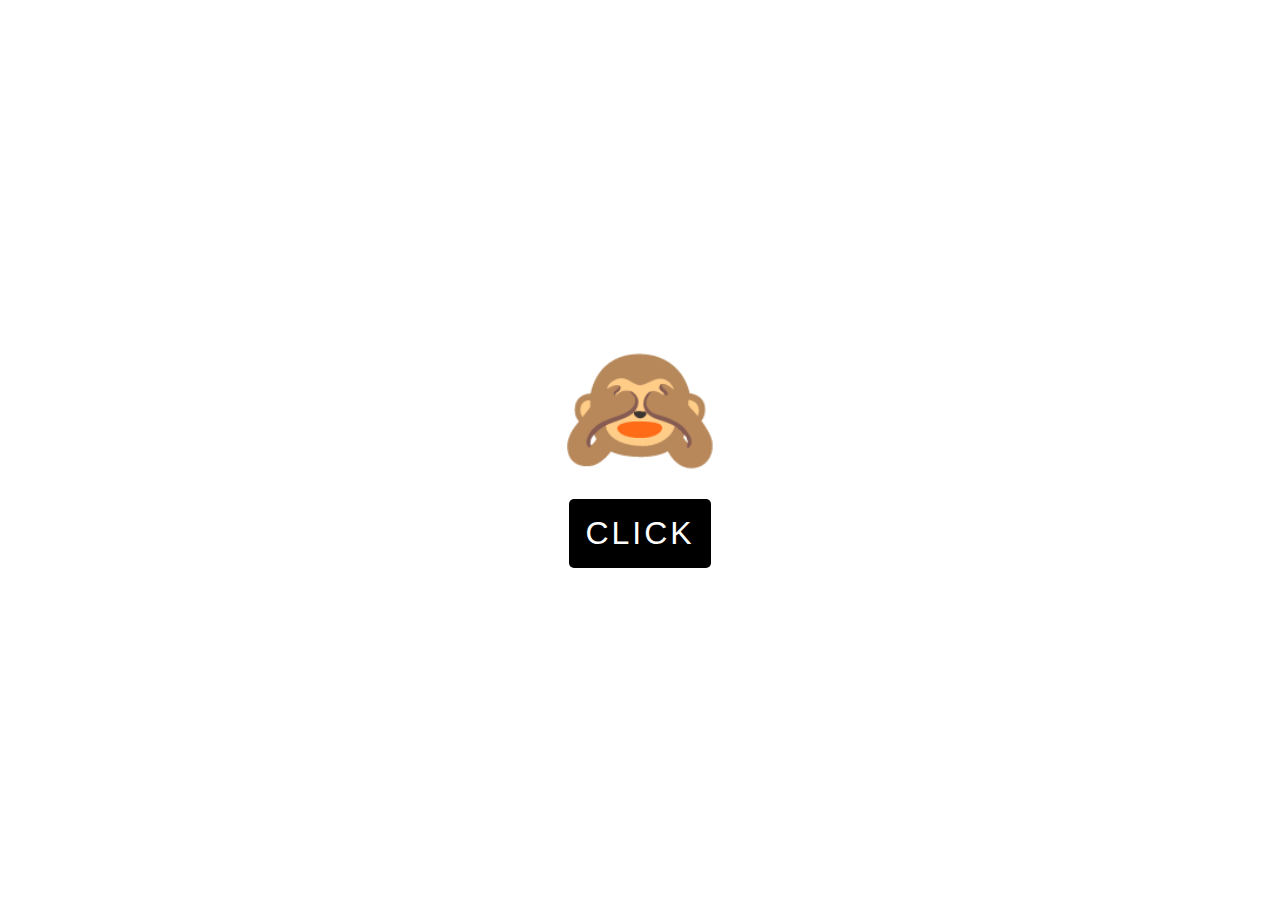
<file: project1/index.html>
<!DOCTYPE html>
<html lang="en">
<head>
    <meta charset="UTF-8">
    <meta http-equiv="X-UA-Compatible" content="IE=edge">
    <meta name="viewport" content="width=device-width, initial-scale=1.0">
    <title>Project</title>
    <style>
        *{
            margin: 0;padding: 0;box-sizing: border-box;
        }
        .open{
            display: none;
        }
        .close{
            display: none;
        }
        .active{
            display: block;
        }
        .container div{
            user-select: none;
            font-size: 8rem;
        }
        .container{
            width: 100%;
            display: flex;
            flex-direction: column;
            justify-content: center;
            align-items: center;
            height: 100vh;
        }
        button{
            padding: 1rem;
            font-size: 2rem;
            text-transform: uppercase;
            letter-spacing: 3px;
            border: none;
            border-radius: 5px;
            margin-top: 1rem;
            cursor: pointer;
            background-color: black;
            color: white;
        }
    </style>
</head>
<body>
    <div class="container">
        <div class="close active">🙈</div>
        <div class="open">🙉</div>
        <button>click</button>
    </div>
    

    <script src="main.js"></script>
</body>
</html>
</file>
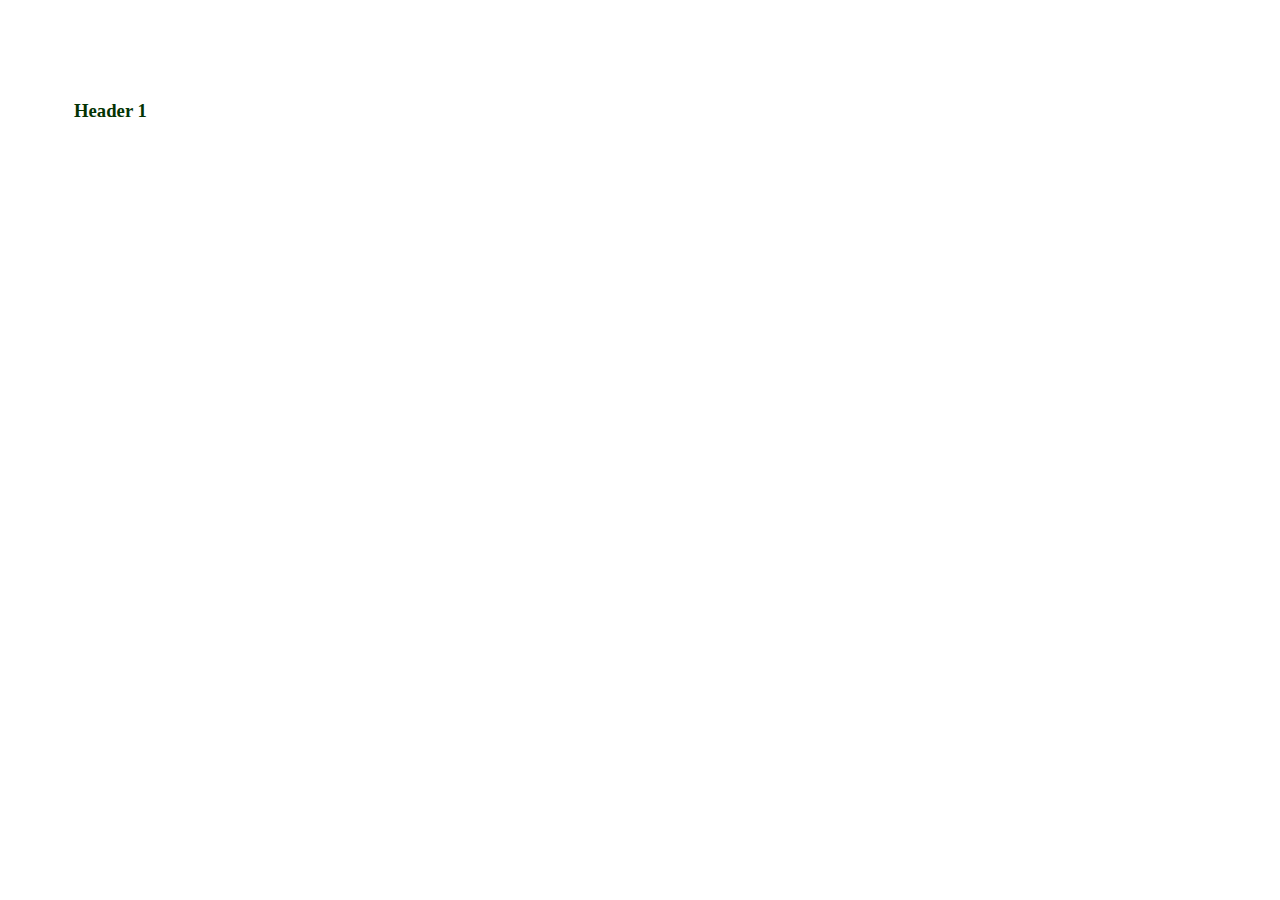
<file: project2/index.html>
<!DOCTYPE html>
<html lang="en">
<head>
    <meta charset="UTF-8">
    <meta http-equiv="X-UA-Compatible" content="IE=edge">
    <meta name="viewport" content="width=device-width, initial-scale=1.0">
    <title>project 2</title>
    <link rel="stylesheet" href="style.css">
</head>
<body>
    <div class="conatiner">
        <div class="panel active" style="background-image: url(https://images.unsplash.com/photo-1666780922358-59d16ee349d9?ixlib=rb-4.0.3&ixid=MnwxMjA3fDB8MHxwaG90by1wYWdlfHx8fGVufDB8fHx8&auto=format&fit=crop&w=1577&q=80);">
            <h3>Header 1</h3>
        </div>
        <div class="panel" style="background-image: url(https://images.unsplash.com/photo-1666864722837-0dc0993e5a77?ixlib=rb-4.0.3&ixid=MnwxMjA3fDB8MHxwaG90by1wYWdlfHx8fGVufDB8fHx8&auto=format&fit=crop&w=870&q=80);">
            <h3>Header 2</h3>
        </div>
        <div class="panel" style="background-image: url(https://images.unsplash.com/photo-1666883342936-cbfb4c1e7ade?ixlib=rb-4.0.3&ixid=MnwxMjA3fDB8MHxwaG90by1wYWdlfHx8fGVufDB8fHx8&auto=format&fit=crop&w=709&q=80);">
            <h3>Header 3</h3>
        </div>
        <div class="panel" style="background-image:url(https://images.unsplash.com/photo-1666811059629-f052240cde19?ixlib=rb-4.0.3&ixid=MnwxMjA3fDB8MHxwaG90by1wYWdlfHx8fGVufDB8fHx8&auto=format&fit=crop&w=870&q=80)">
            <h3>Header 4</h3>
        </div>
        <div class="panel" style="background-image: url(https://images.unsplash.com/photo-1666833375493-2fb33e8ee28c?ixlib=rb-4.0.3&ixid=MnwxMjA3fDB8MHxwaG90by1wYWdlfHx8fGVufDB8fHx8&auto=format&fit=crop&w=870&q=80);">
            <h3>Header 5</h3>
        </div>
    </div>
    


    <script src="main.js"></script>
</body>
</html>
</file>
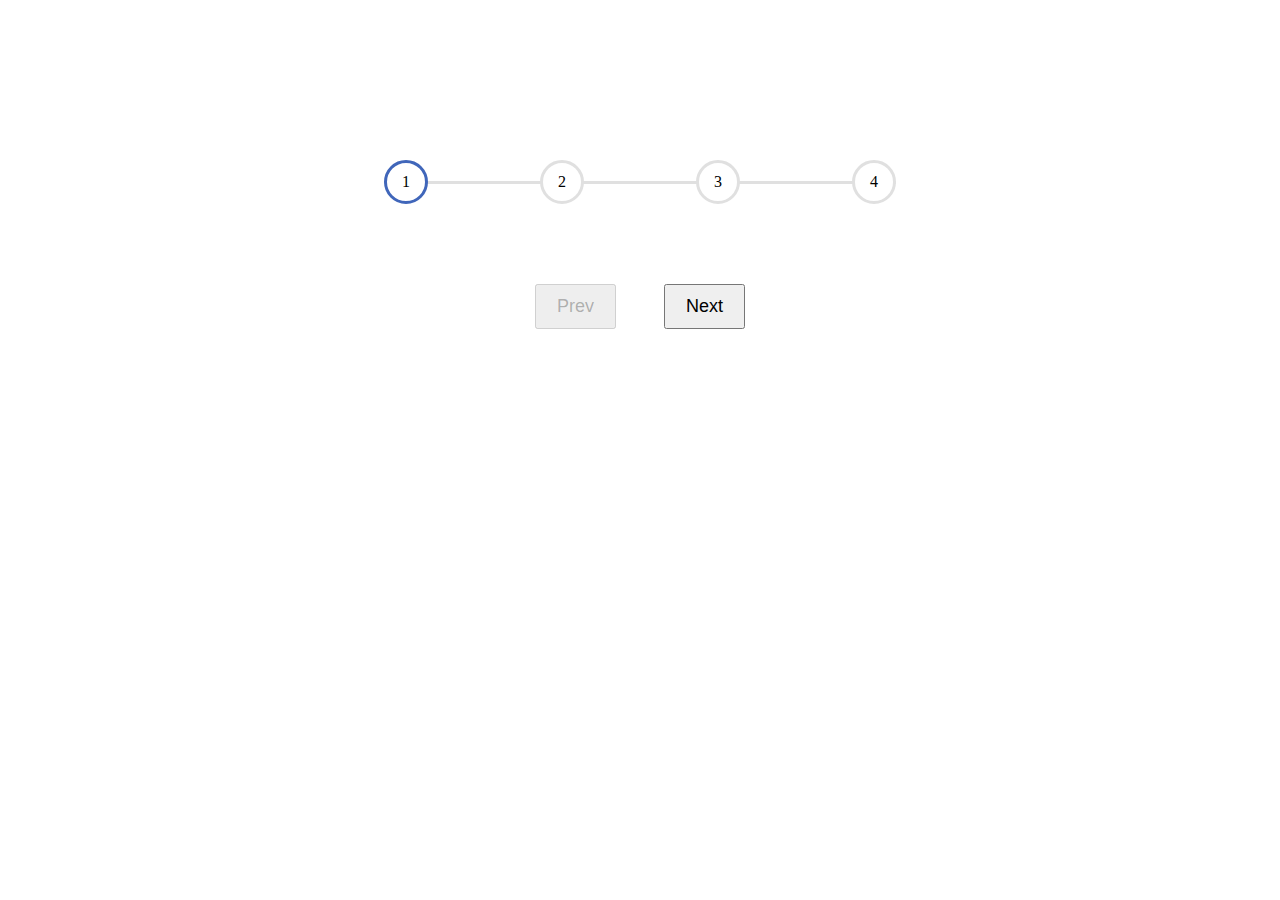
<file: project3/index.html>
<!DOCTYPE html>
<html lang="en">
<head>
    <meta charset="UTF-8">
    <meta http-equiv="X-UA-Compatible" content="IE=edge">
    <meta name="viewport" content="width=device-width, initial-scale=1.0">
    <title>project 3</title>
    <link rel="stylesheet" href="style.css">
</head>
<body>

    <div class="container">
        <div class="progressBox">
            <div id="progress"></div>
            <div class="progress"></div>
            <div class="circle active">1</div>
            <div class="circle">2</div>
            <div class="circle">3</div>
            <div class="circle">4</div>
        </div>

        <div class="buttons">
            <button class="btn" id="prev" disabled>Prev</button>
            <button class="btn" id="next">Next</button>  
        </div>
    </div>
    


    <script src="main.js"></script>
</body>
</html>
</file>
<file: project2/style.css>
*{
    margin: 0;padding: 0;box-sizing: border-box;
}
.conatiner{
    width: 90%;
    height: 100vh;
    margin: auto;
    display: flex;
    justify-content: center;
    align-items: center;
    gap: 10px;
    transition: flex 0.4s ease-in;
}
.panel{
    height: 80vh;
    border-radius: 6px;
    background-position: center;
    background-size: cover;
    cursor: pointer;
}
.panel.active{
    flex: 5;
}
.panel.active h3{
    opacity: 1;
    transition: all 0.3s ease-in;
}
.panel h3{
    margin: 10px;
    color: rgb(4, 52, 3);
    opacity: 0;
}

@media(max-width:600px){
    .panel:nth-last-of-type(3),
    .panel:nth-last-of-type(4){
        display: none;
    }
}
</file>
<file: project3/style.css>
*{
    margin: 0;padding: 0;box-sizing: border-box;
}

.container{
    width: 40%;
    margin: auto;
    height: 50vh;
    margin-top: 10rem;
}
.progressBox{
    display: flex;
    justify-content: space-between;
    align-items: center;
    position: relative;
}


/* For Line */
#progress{
    width: 0%;
    height: 3px;
    background-color: #4066ba;
    position: absolute;
    z-index: -1;
}
.progress{
    width: 100%;
    height: 3px;
    background-color: #e0e0e0;
    position: absolute;
    z-index: -2;
}

/* For Circle */
.circle{
    border-radius: 50%;
    padding: 10px 15px;
    background-color: white;
    border:3px solid #e0e0e0;
}
.circle.active{
    border:3px solid #4066ba;
}

/* For Buttons */
.buttons{
    width: 100%;
    display: flex;
    align-items: center;
    justify-content: center;
    gap: 3rem;
    margin-top: 5rem;
}
.btn{
    padding: 10px 20px;
    font-size: 18px;
    cursor: pointer;
}
</file>
